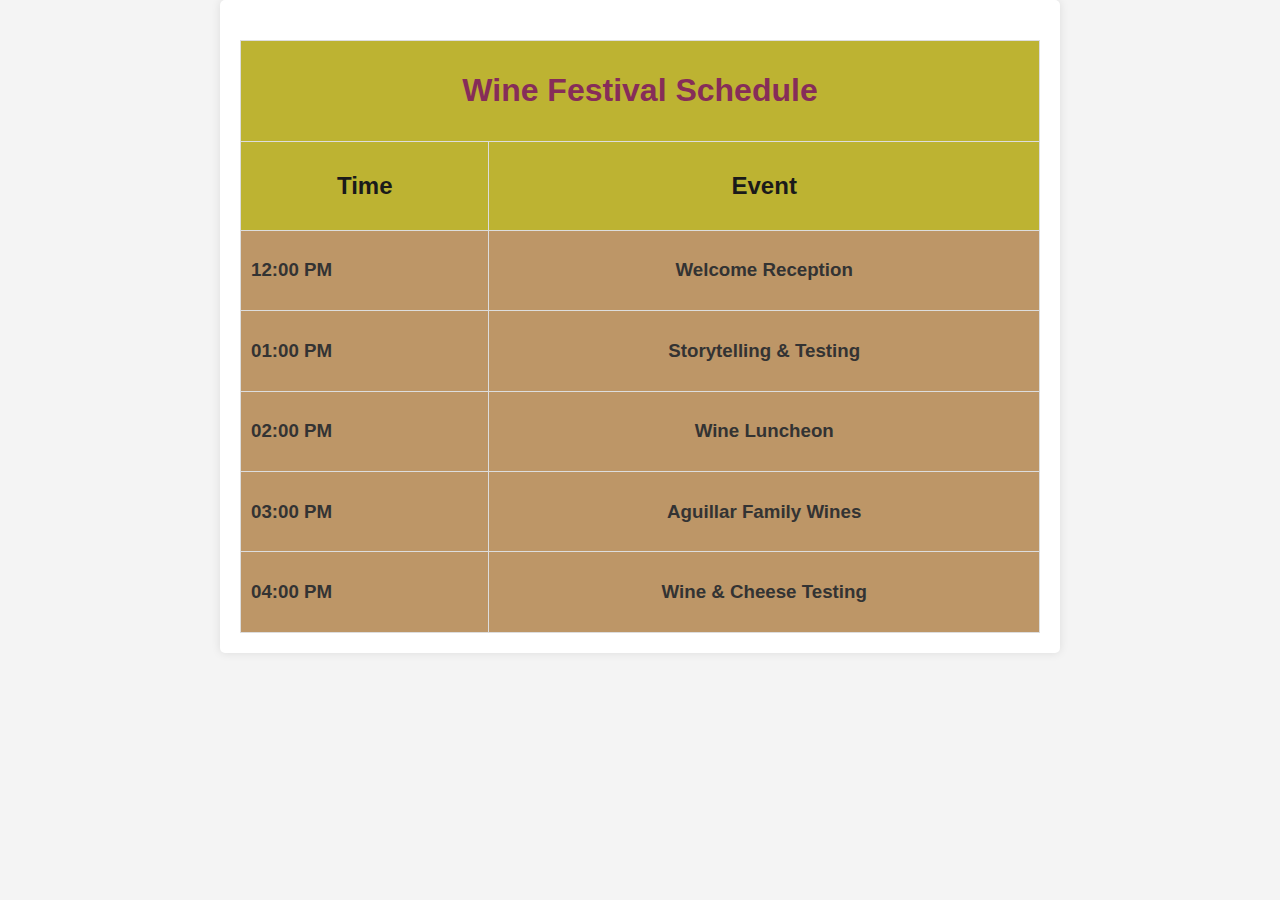
<file: activity/schedule.html>
<!DOCTYPE html>
<html>
<head>
    <title>Aguilar Family Wine Festival</title>
    <style>
        body {
            font-family: Arial, sans-serif;
            background-color: #f4f4f4;
            margin: 0;
            padding: 0;
        }

        .container {
            max-width: 800px;
            margin: 0 auto;
            padding: 20px;
            background-color: #fff;
            box-shadow: 0 0 10px rgba(0, 0, 0, 0.1);
            border-radius: 5px;
        }

        h1 {
            text-align: center;
            color: #862d59;
        }

        h2 {
            color: #1a1a1a;
        }

        h3 {
            color: #333;
        }

        table {
            width: 100%;
            border-collapse: collapse;
            margin-top: 20px;
            background-color: rgb(189, 150, 103);
        }

        th, td {
            border: 1px solid #ddd;
            padding: 10px;
            text-align: center;
        }

        th {
            background-color: #bdb332;
        }

        .left {
            text-align: left;
        }

    </style>
</head>
<body>
    <div class="container">
        <table>
            <thead>
                <tr>
                    <th colspan="2"><h1>Wine Festival Schedule</h1></th>
                </tr>
                <tr>
                    <th><h2>Time</h2></th>
                    <th><h2>Event</h2></th>
                </tr>
            </thead>
            <tbody>
                <tr>
                    <td class="left"><h3>12:00 PM</h3></td>
                    <td><h3>Welcome Reception</h3></td>
                </tr>
                <tr>
                    <td class="left"><h3>01:00 PM</h3></td>
                    <td><h3>Storytelling &amp; Testing</h3></td>
                </tr>
                <tr>
                    <td class="left"><h3>02:00 PM</h3></td>
                    <td><h3>Wine Luncheon</h3></td>
                </tr>
                <tr>
                    <td class="left"><h3>03:00 PM</h3></td>
                    <td><h3>Aguillar Family Wines</h3></td>
                </tr>
                <tr>
                    <td class="left"><h3>04:00 PM</h3></td>
                    <td><h3>Wine &amp; Cheese Testing</h3></td>
                </tr>
            </tbody>
        </table>
    </div>
</body>
</html>
</file>
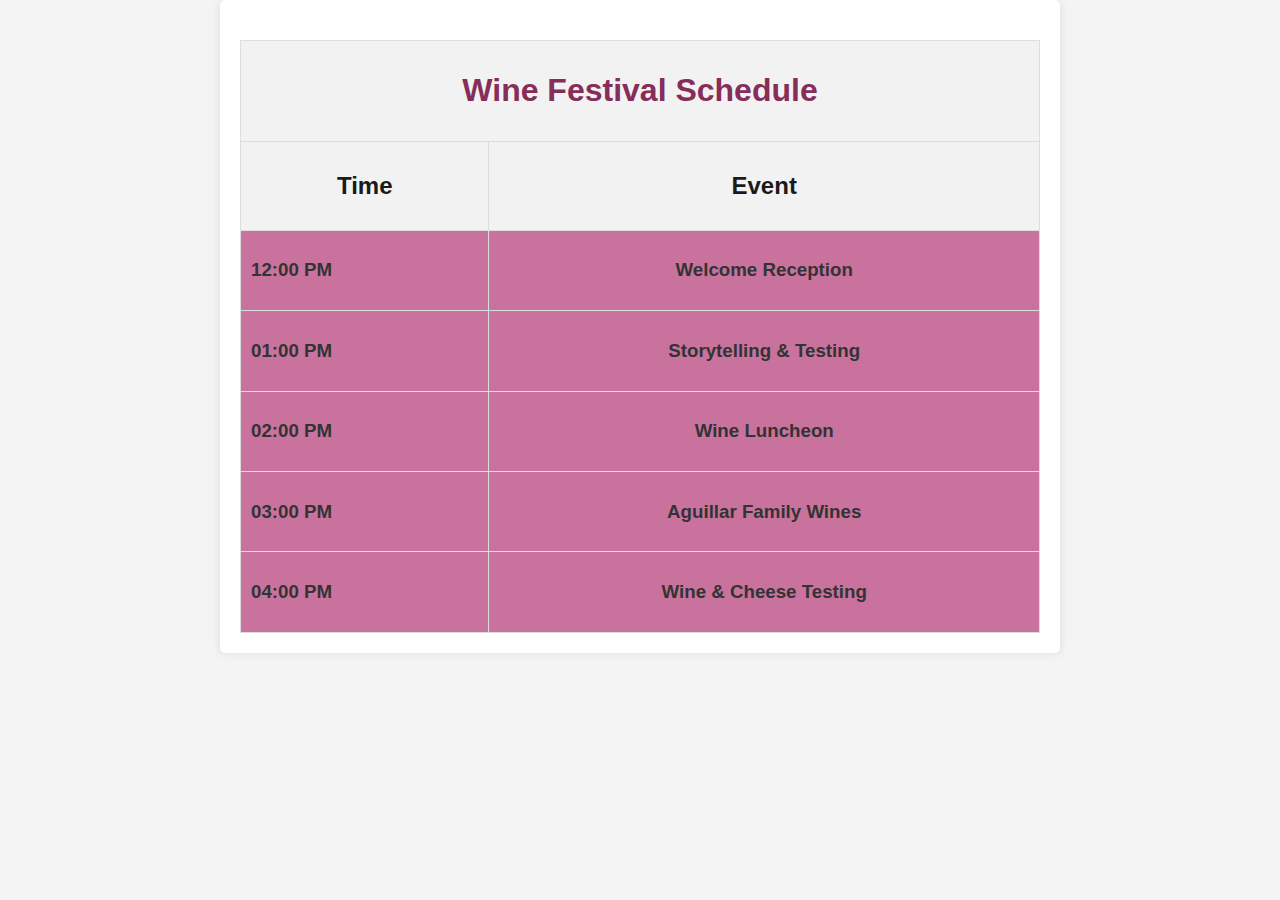
<file: activity/WineFeSschedule.html>
<!DOCTYPE html>
<html>
<head>
    <title>Aguilar Family Wine Festival</title>
    <style>
        body {
            font-family: Arial, sans-serif;
            background-color: #f4f4f4;
            margin: 0;
            padding: 0;
        }

        .container {
            max-width: 800px;
            margin: 0 auto;
            padding: 20px;
            background-color: #fff;
            box-shadow: 0 0 10px rgba(0, 0, 0, 0.1);
            border-radius: 5px;
        }

        h1 {
            text-align: center;
            color: #862d59;
        }

        h2 {
            color: #1a1a1a;
        }

        h3 {
            color: #333;
        }

        table {
            width: 100%;
            border-collapse: collapse;
            margin-top: 20px;
            background-color: #c9729d;
        }

        th, td {
            border: 1px solid #ddd;
            padding: 10px;
            text-align: center;
        }

        th {
            background-color: #f2f2f2;
        }

        .left {
            text-align: left;
        }

    </style>
</head>
<body>
    <div class="container">
        <table>
            <thead>
                <tr>
                    <th colspan="2"><h1>Wine Festival Schedule</h1></th>
                </tr>
                <tr>
                    <th><h2>Time</h2></th>
                    <th><h2>Event</h2></th>
                </tr>
            </thead>
            <tbody>
                <tr>
                    <td class="left"><h3>12:00 PM</h3></td>
                    <td><h3>Welcome Reception</h3></td>
                </tr>
                <tr>
                    <td class="left"><h3>01:00 PM</h3></td>
                    <td><h3>Storytelling &amp; Testing</h3></td>
                </tr>
                <tr>
                    <td class="left"><h3>02:00 PM</h3></td>
                    <td><h3>Wine Luncheon</h3></td>
                </tr>
                <tr>
                    <td class="left"><h3>03:00 PM</h3></td>
                    <td><h3>Aguillar Family Wines</h3></td>
                </tr>
                <tr>
                    <td class="left"><h3>04:00 PM</h3></td>
                    <td><h3>Wine &amp; Cheese Testing</h3></td>
                </tr>
            </tbody>
        </table>
    </div>
</body>
</html>
</file>
